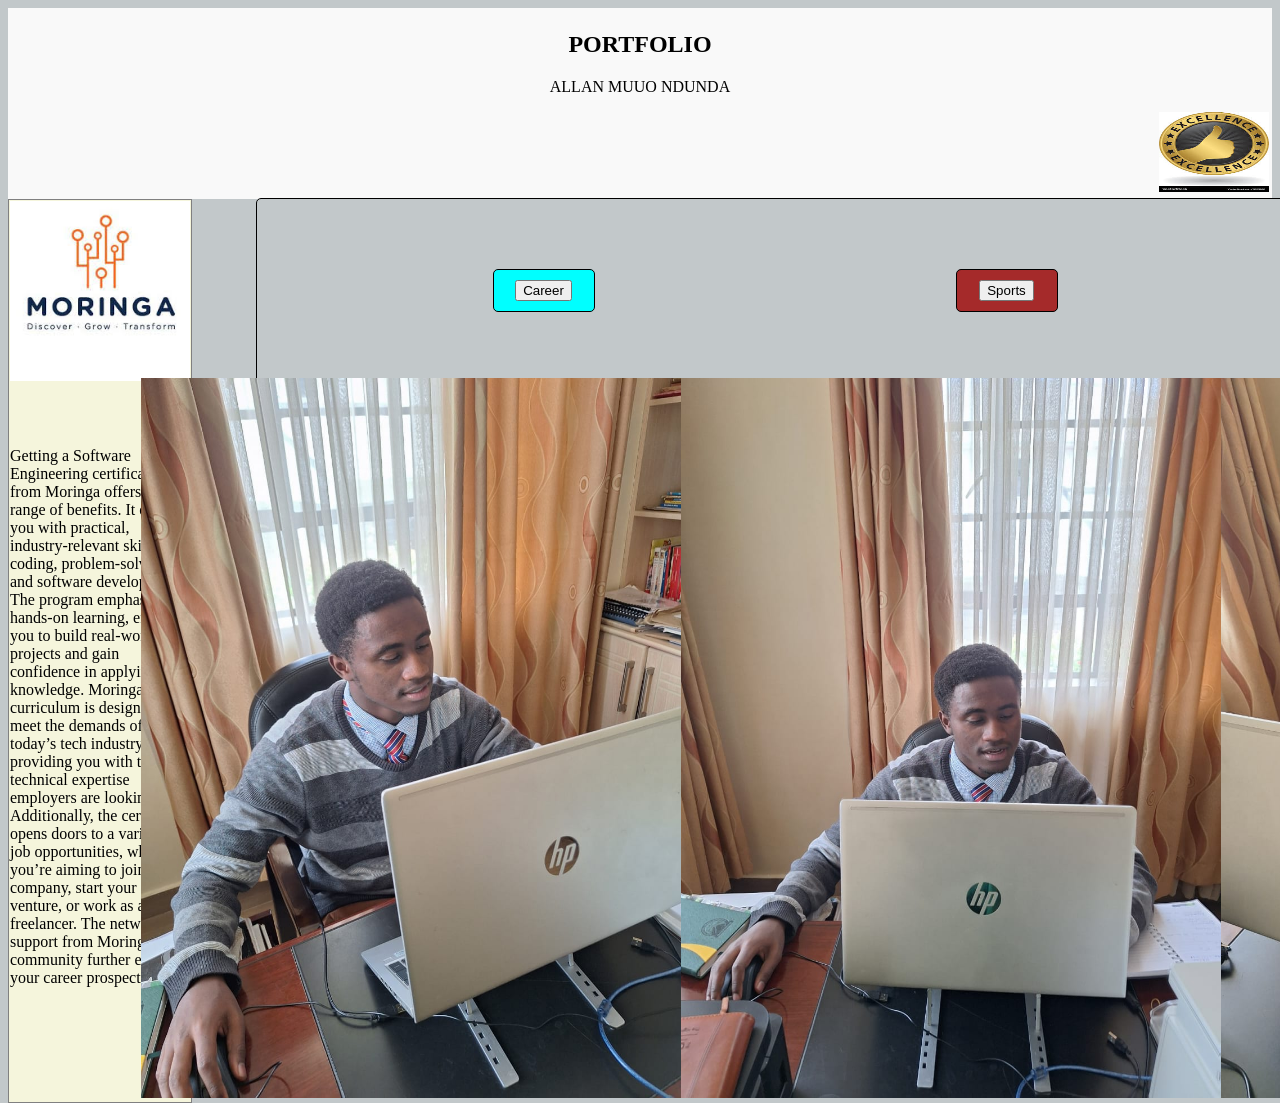
<file: index.html>
<!DOCTYPE html>
<html lang="en">
<head>
     <link href="style.css" rel="stylesheet"/>
    <title>Personal project</title>

</head>
<body>
    <section class="heading">
        <h1>PORTFOLIO</h1>
        <p>ALLAN MUUO NDUNDA</p>
        <div class="elle">
            <img src="exellence.png" alt="exe" width="110px" height="80px">
        </div>
    </section>
    <section class="ribbon">
        <img src="logo.png" alt="logo" width="180px" height="180px">
        <div class="links">
           <p>Getting a Software Engineering certificate from Moringa offers a range of benefits. It equips you with practical, industry-relevant skills in coding, problem-solving, and software development. The program emphasizes hands-on learning, enabling you to build real-world projects and gain confidence in applying your knowledge. Moringa's curriculum is designed to meet the demands of today’s tech industry, providing you with the technical expertise employers are looking for. Additionally, the certificate opens doors to a variety of job opportunities, whether you’re aiming to join a tech company, start your own venture, or work as a freelancer. The network and support from Moringa's community further enhance your career prospects.
</p>
        </div>
    </section>
    <section class="main">
        <div class="page">
            
            <a href="career.html">
                <button>Career</button>
            </a>
        </div>
        <div class="page2">
            <a href="sports.html">
                <button type="button">Sports</button>
            </a>
        </div>
    </section>

    <section class="flex">
        <img src="allan9.jpg" alt="exe">
        <img src="allan10.jpg" alt="log">
        <img src="allan11.jpg" alt="all">
    </section>
</body>
</html>
</file>
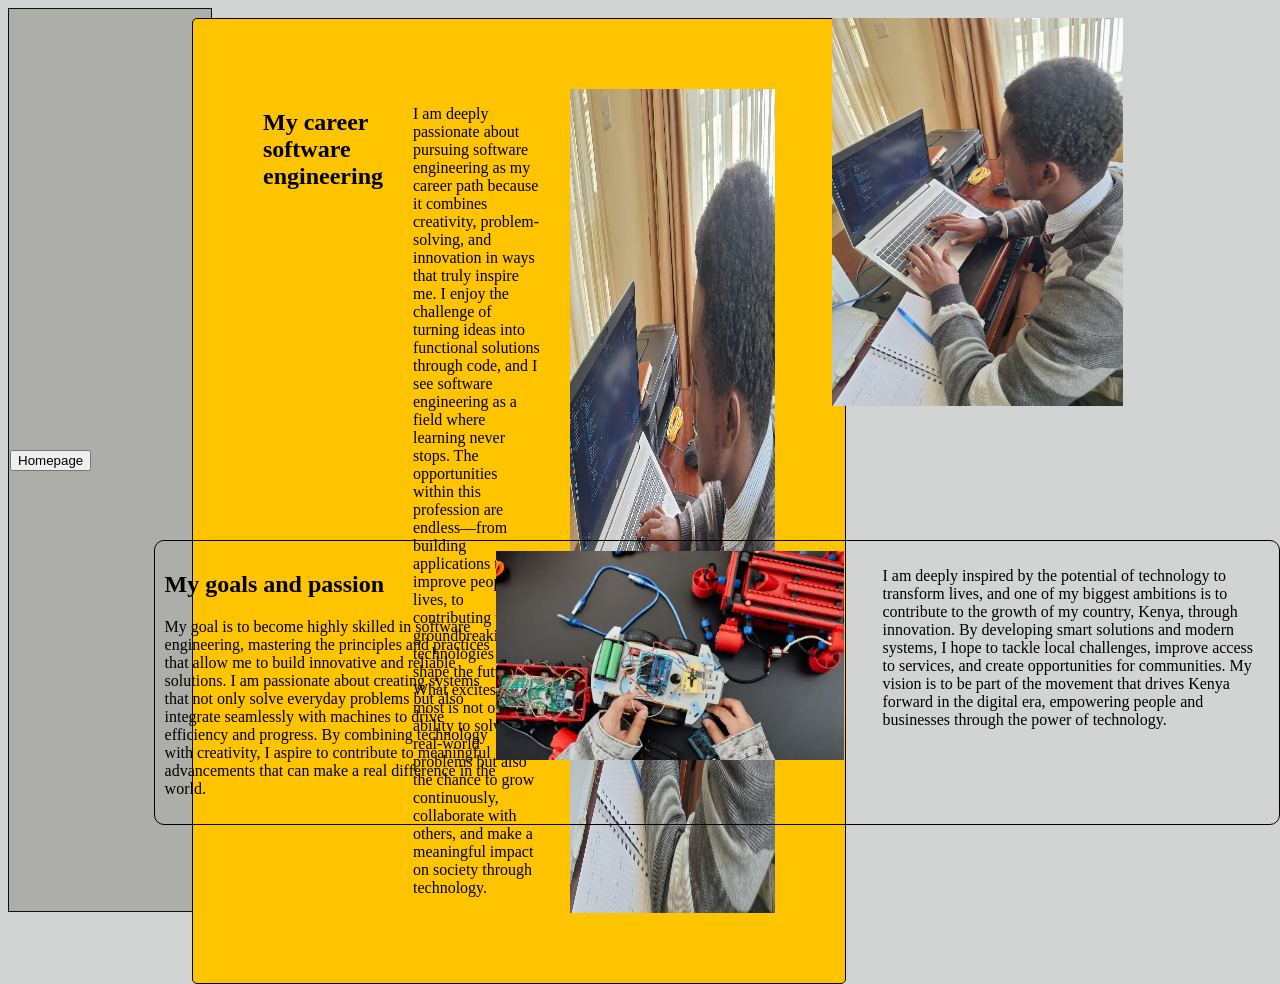
<file: career.html>
<!DOCTYPE html>
<html lang="en">
<head>
    <link rel="stylesheet" href="style2.css">
    <title>Document</title>
</head>
<body>
 <section class="ribbon">
    
        <a href="homepage.html">
            <button>Homepage</button>
        </a>
  
 </section>
 <section class="content">
<h1>My career software engineering</h1>
    <p>I am deeply passionate about pursuing software engineering as my career path because it combines creativity, problem-solving, and innovation in ways that truly inspire me. I enjoy the challenge of turning ideas into functional solutions through code, and I see software engineering as a field where learning never stops. The opportunities within this profession are endless—from building applications that improve people’s lives, to contributing to groundbreaking technologies that shape the future. What excites me most is not only the ability to solve real-world problems but also the chance to grow continuously, collaborate with others, and make a meaningful impact on society through technology.</p>
 <img src="allan3.jpg" alt="" width="40%">
</section>
<section class="back">
    <img src="allan1.jpg" alt="img" width="65%">
</section>
<section class="flex">
    <div class="car">
    <h2>My goals and passion</h2>
    <p>My goal is to become highly skilled in software engineering, mastering the principles and practices that allow me to build innovative and reliable solutions. I am passionate about creating systems that not only solve everyday problems but also integrate seamlessly with machines to drive efficiency and progress. By combining technology with creativity, I aspire to contribute to meaningful advancements that can make a real difference in the world.</p>
        </div>
        <div class="care">
            <img src="robotics.png" alt="" width="90%">
        </div>
        <div class="carer">
            <p>I am deeply inspired by the potential of technology to transform lives, and one of my biggest ambitions is to contribute to the growth of my country, Kenya, through innovation. By developing smart solutions and modern systems, I hope to tackle local challenges, improve access to services, and create opportunities for communities. My vision is to be part of the movement that drives Kenya forward in the digital era, empowering people and businesses through the power of technology.</p>
        </div>
</section>
</body>
</html>
</file>
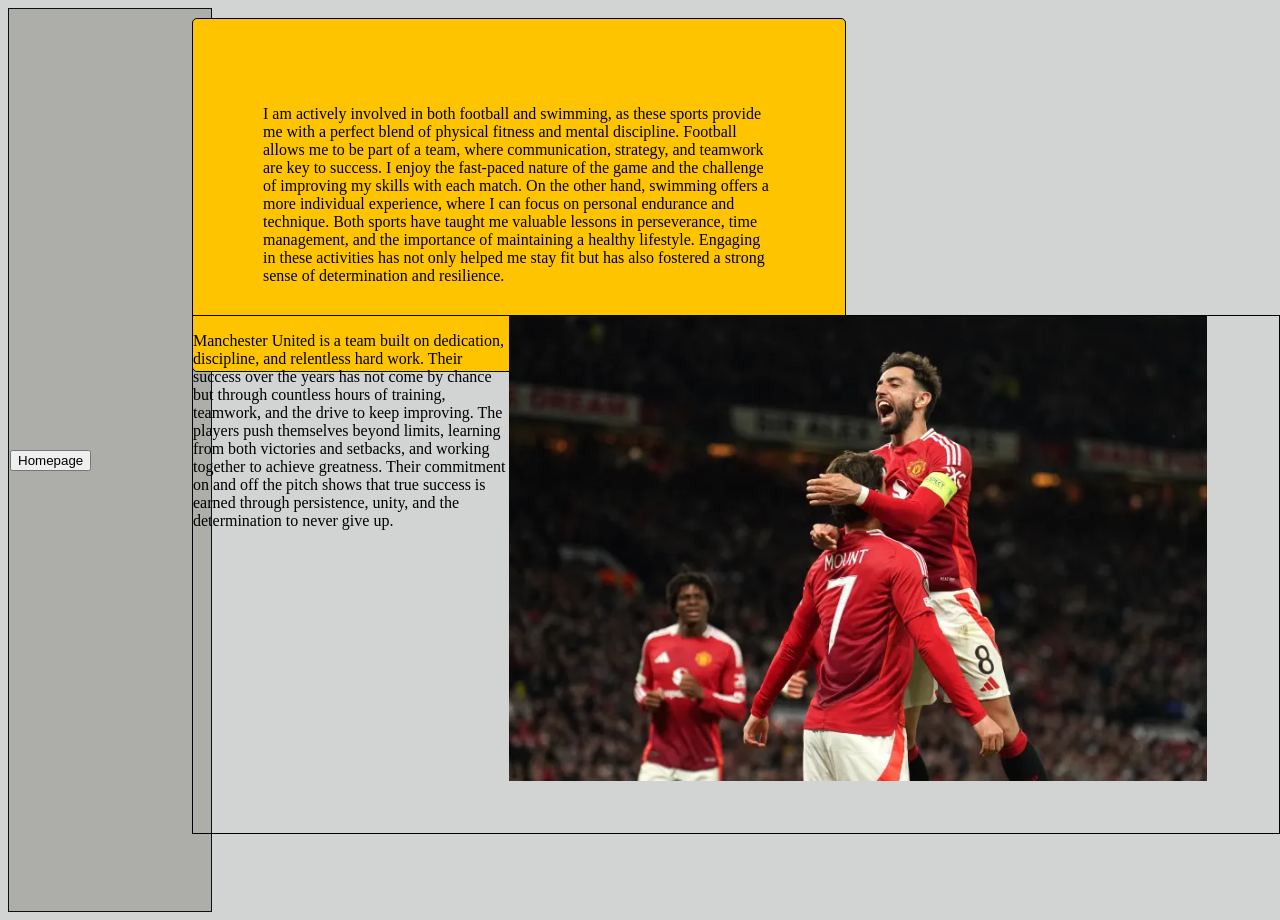
<file: sports.html>
<!DOCTYPE html>
<html lang="en">
<head>
    <link rel="stylesheet" href="style2.css">
    <title>Document</title>
</head>
<body>
    <section class="ribbon">
    
        <a href="homepage.html">
            <button>Homepage</button>
        </a>

         <section class="content">

<p>I am actively involved in both football and swimming, as these sports provide me with a perfect blend of physical fitness and mental discipline. Football allows me to be part of a team, where communication, strategy, and teamwork are key to success. I enjoy the fast-paced nature of the game and the challenge of improving my skills with each match. On the other hand, swimming offers a more individual experience, where I can focus on personal endurance and technique. Both sports have taught me valuable lessons in perseverance, time management, and the importance of maintaining a healthy lifestyle. Engaging in these activities has not only helped me stay fit but has also fostered a strong sense of determination and resilience.</p>

         </section>
<section class="team">
    <div class="pip">
        <p>Manchester United is a team built on dedication, discipline, and relentless hard work. Their success over the years has not come by chance but through countless hours of training, teamwork, and the drive to keep improving. The players push themselves beyond limits, learning from both victories and setbacks, and working together to achieve greatness. Their commitment on and off the pitch shows that true success is earned through persistence, unity, and the determination to never give up.</p>
    </div>
    <div class="bruno">
        <img src="manu.png" alt="" height="90%">
    </div>
</section>

</body>
</html>
</file>
<file: style.css>
html, body {
    background-color: rgb(194, 200, 202);
    height: 100%;
}

.heading {
    background-color: rgba(252, 252, 252, 0.952);
    padding: 3px;
    text-align: center;
 
}
.elle {
text-align: right;
position: relative;
}
.ribbon {
    display: flex;
    background-color: beige;
    border: 1px solid grey;
    box-shadow: white gray;
    padding: 1px;
    width: 200px;
    min-height: 100vh;
    max-width: 180px;
    flex-direction: column;
}

.links {
    font-size: medium;
    font-weight: 200;
    border-radius: 5px;
    height: 100%;
    justify-content: space-between;
    display: grid;
    margin-top: 50px;
    left: 10%;
}

.main {
    position: absolute;
    top: 22%;
    left: 20%;
    border: 1px solid black;
    border-radius: 5px;
    padding: 70px;
    display: flex;
    justify-content: space-around;
    gap: 30px;
    width: 70%;
}
.page{
    padding: 10px;
    border: 1px solid black;
    border-radius: 5px;
    width: 80px;
    text-align: center;
    text-decoration: black;
    background-color: aqua;
}

.page2{
       padding: 10px;
    border: 1px solid black;
    border-radius: 5px;
    width: 80px;
    text-align: center;
    background-color: brown;
}

.flex {
    display: flex;
    top: 42%;
    left: 11%;
    position: absolute;
    height: 80%;
}
</file>
<file: style2.css>
html,body {
    background-color: rgb(210, 211, 211);
}
.ribbon {
    display: flex;
    background-color: rgb(173, 173, 170);
    border: 1px solid rgb(15, 15, 15);
    box-shadow: white gray;
    padding: 1px;
    width: 200px;
    min-height: 100vh;
    align-items: center;
}

.content {
    position: absolute;
    top: 2%;
    left: 15%;
    border: 1px solid black;
    border-radius: 5px;
    padding: 70px;
    display: flex;
    justify-content: space-around;
    gap: 30px;
    max-width: 40%;
    background-color: rgb(255, 196, 0);
}

.back {
    top: 2%;
    position: absolute;
    left: 65%;
}

.flex {
    position: absolute;
    justify-content: space-between;
    padding: 10px;
    border: 1px black solid;
    border-radius: 10px;
    top: 60%;
    display: flex;
    left: 12%;
}
.car {
    max-width: 30%;
    top: 40%;
}
.care {
    left: 10%;

}
.carer {
    max-width: 35%;
}

.team {
    position: absolute;
    display: flex;
    border: 1px solid black;
    top: 35%;
    left: 15%;
}
.pip {
    max-width: 30%;
    left: 30%;
}
</file>
